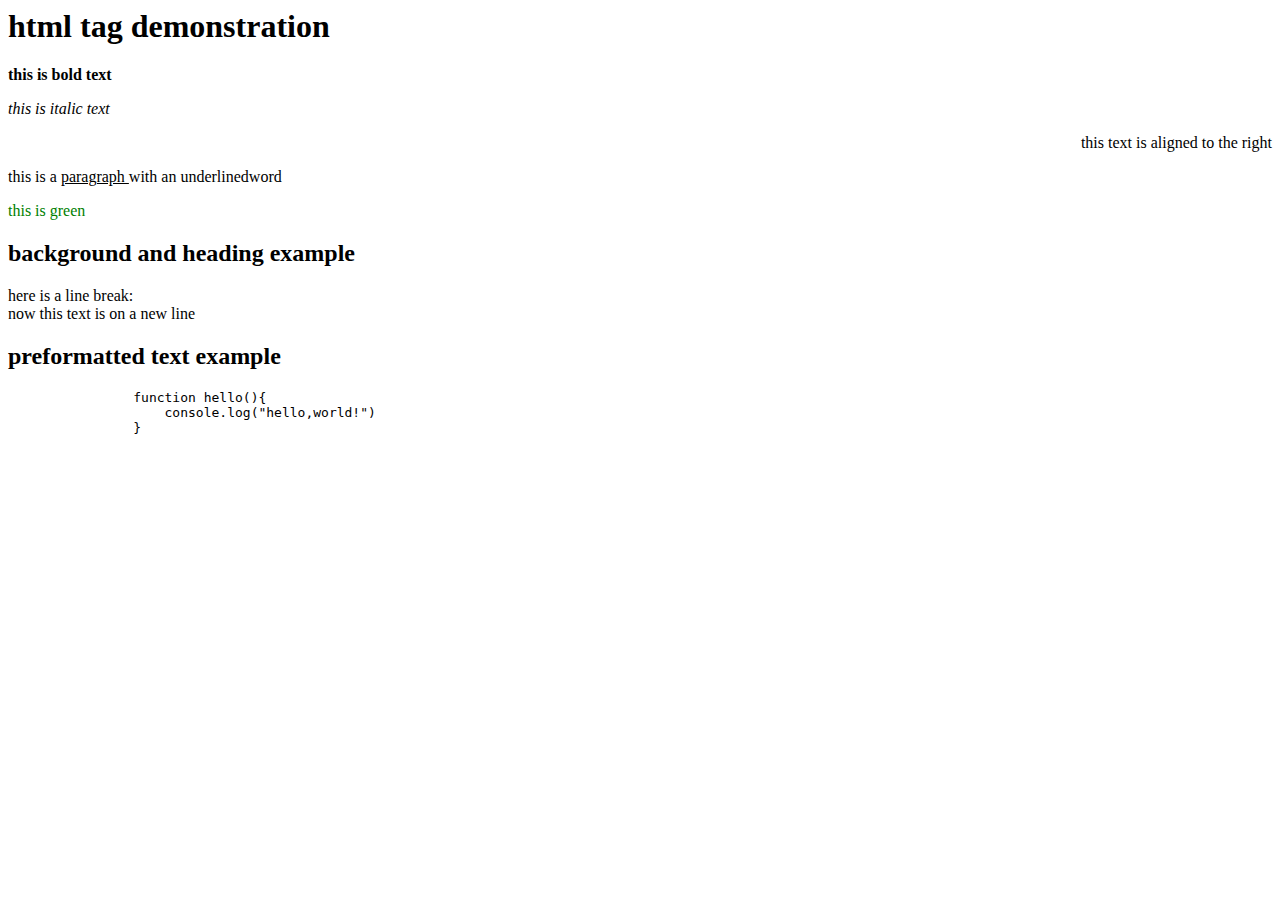
<file: index.html>
<html lang="en">
    <head>
        <body>
            <h1>html tag demonstration</h1>
            <p><b>this is bold text</b></p>
            <p><i>this is italic text</i></p>
            <p style="text-align:right;">this text is aligned to the right</p>
            <p>this is a <u>paragraph </u>with an <span class="colored-text ">underlined</span>word</p>
            <p style="color:green;">this is green</p>
            <h2>background and heading example</h2>
            <p>here is a line break: <br>now this text is on a new line</p>
            <h2>preformatted text example </h2>
            <pre>
                function hello(){
                    console.log("hello,world!")
                }
            </pre>
        </body>
    </head>
</html>
</file>
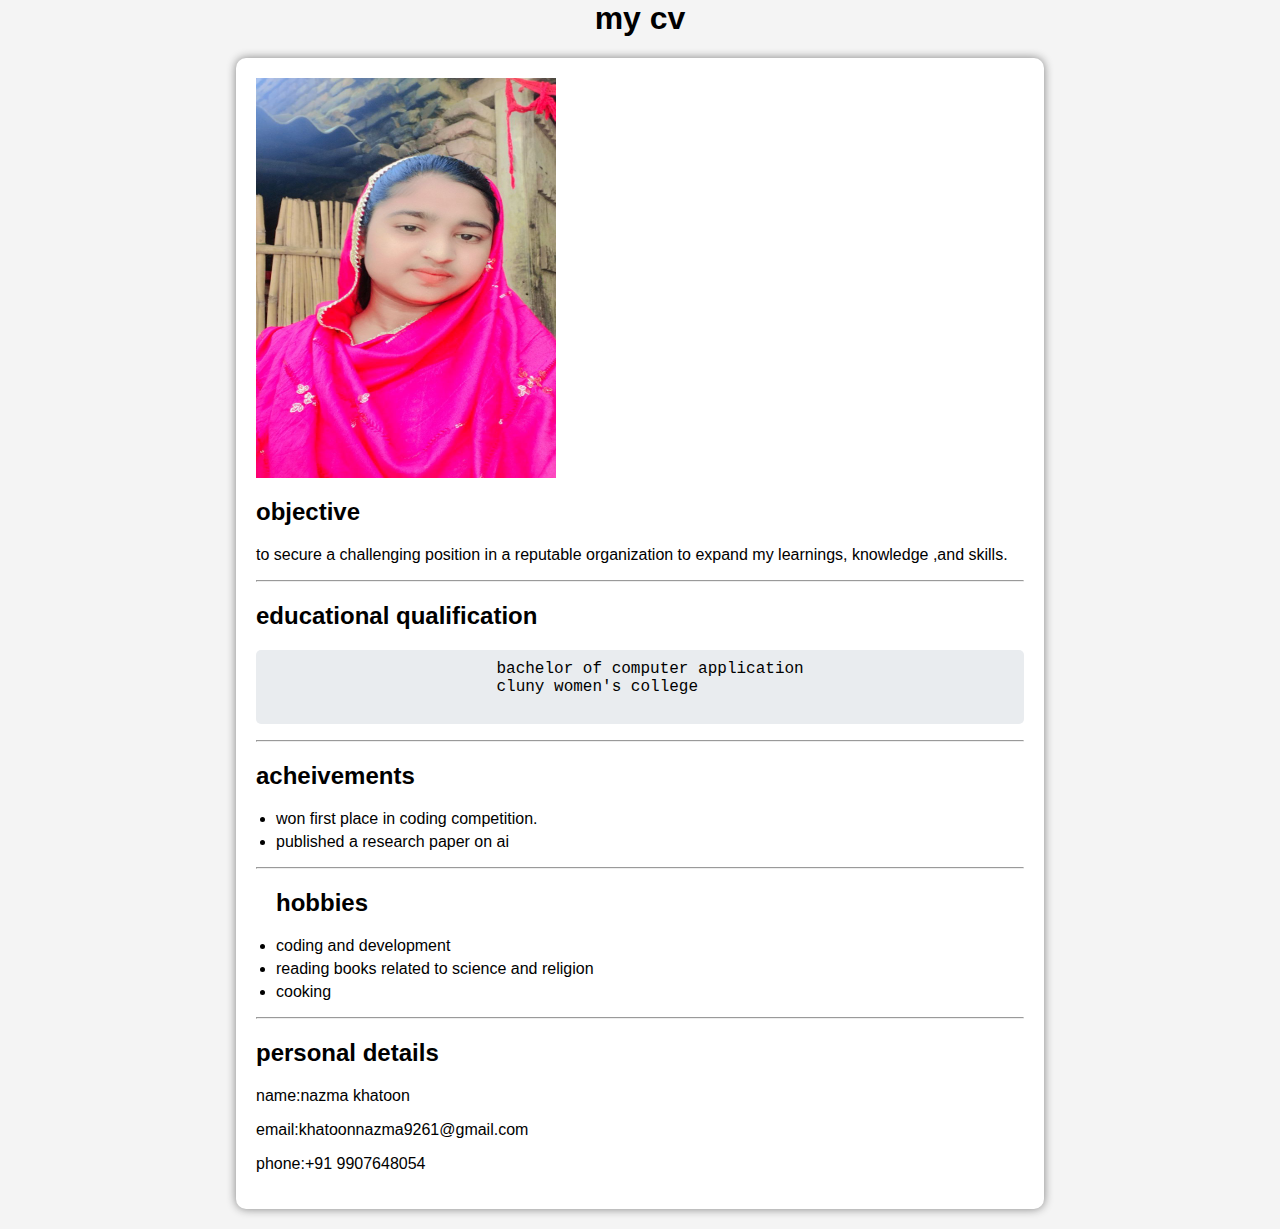
<file: index1.html>
<html lang="en">
    <head>
        <body>
            <link rel="stylesheet" href="style1.css">
            <h1 style="text-align:center;">my cv</h1>
            <div class="container">
                <img src="my photo.jpg" alt="my photo"class="image">
                <div class="content">
                    <h2>objective</h2>
                    <p>to secure a challenging position in a reputable organization to expand my learnings, knowledge ,and skills.</p>
                    <hr>
                    <h2>educational qualification</h2>
                    <pre>
                        bachelor of computer application
                        cluny women's college
                    </pre>
                    <hr>
                    <h2>acheivements</h2>
                    <ul>
                        <li>won first place in coding competition.</li>
                        <li>published a research paper on ai</li>
                    </ul>
                    <hr>
                    <ul>
                    <h2>hobbies</h2>
                    <li>coding and development</li>
                    <li>reading books related to science and religion</li>
                    <li>cooking</li>
                    </ul>
                    <hr>
                    <h2>personal details</h2>
                    <p>name:nazma khatoon</p>
                    <p>email:khatoonnazma9261@gmail.com</p>
                    <p>phone:+91 9907648054</p>
                </div>
            </div>
        </body>
    </head>
</html>
</file>
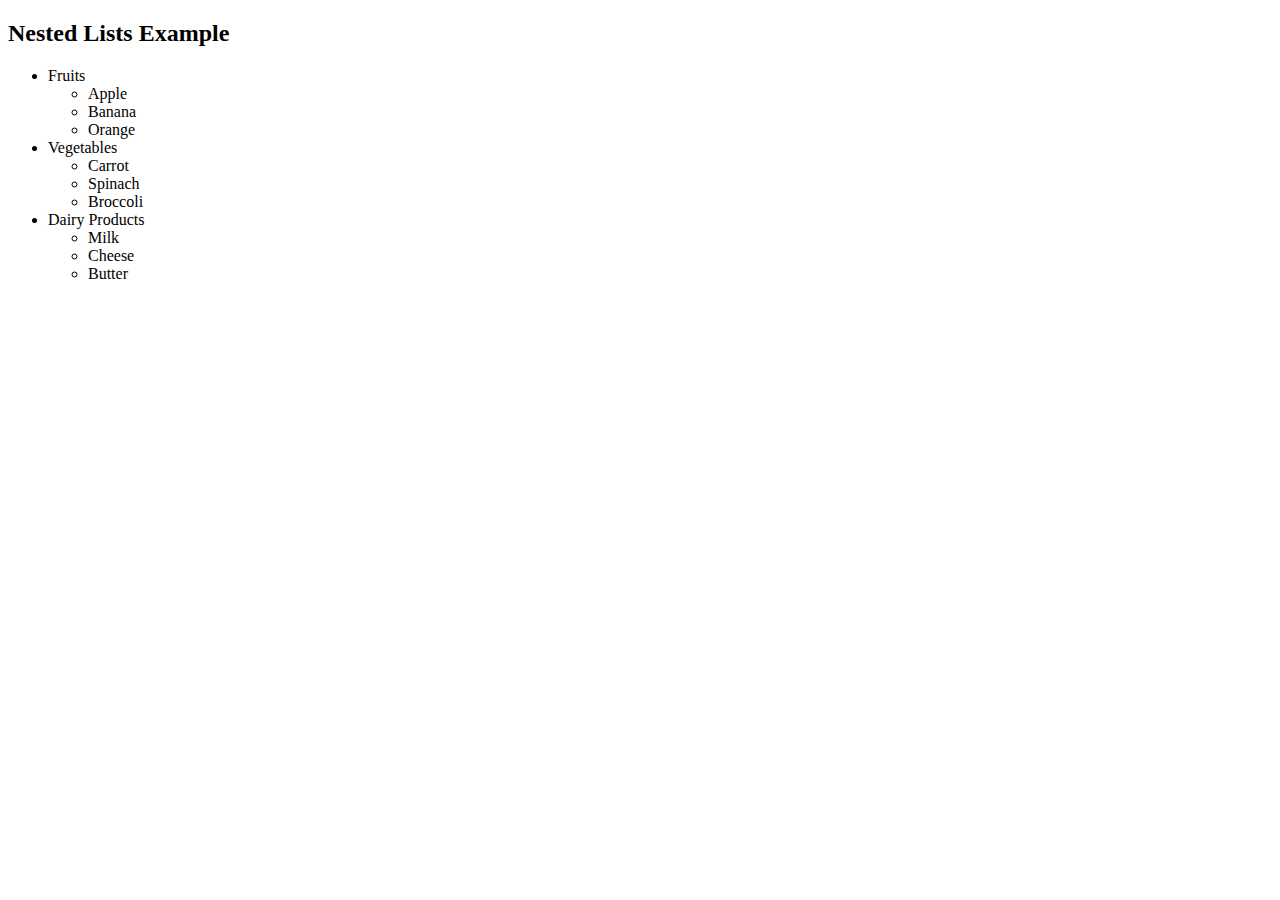
<file: index2.html>
<!DOCTYPE html>
<html lang="en">
<head>
    <meta charset="UTF-8">
    <meta name="viewport" content="width=device-width, initial-scale=1.0">
    <title>Nested Lists Example</title>
</head>
<body>

    <h2>Nested Lists Example</h2>

    <ul>
        <li>Fruits
            <ul>
                <li>Apple</li>
                <li>Banana</li>
                <li>Orange</li>
            </ul>
        </li>
        <li>Vegetables
            <ul>
                <li>Carrot</li>
                <li>Spinach</li>
                <li>Broccoli</li>
            </ul>
        </li>
        <li>Dairy Products
            <ul>
                <li>Milk</li>
                <li>Cheese</li>
                <li>Butter</li>
            </ul>
        </li>
    </ul>

</body>
</html>
</file>
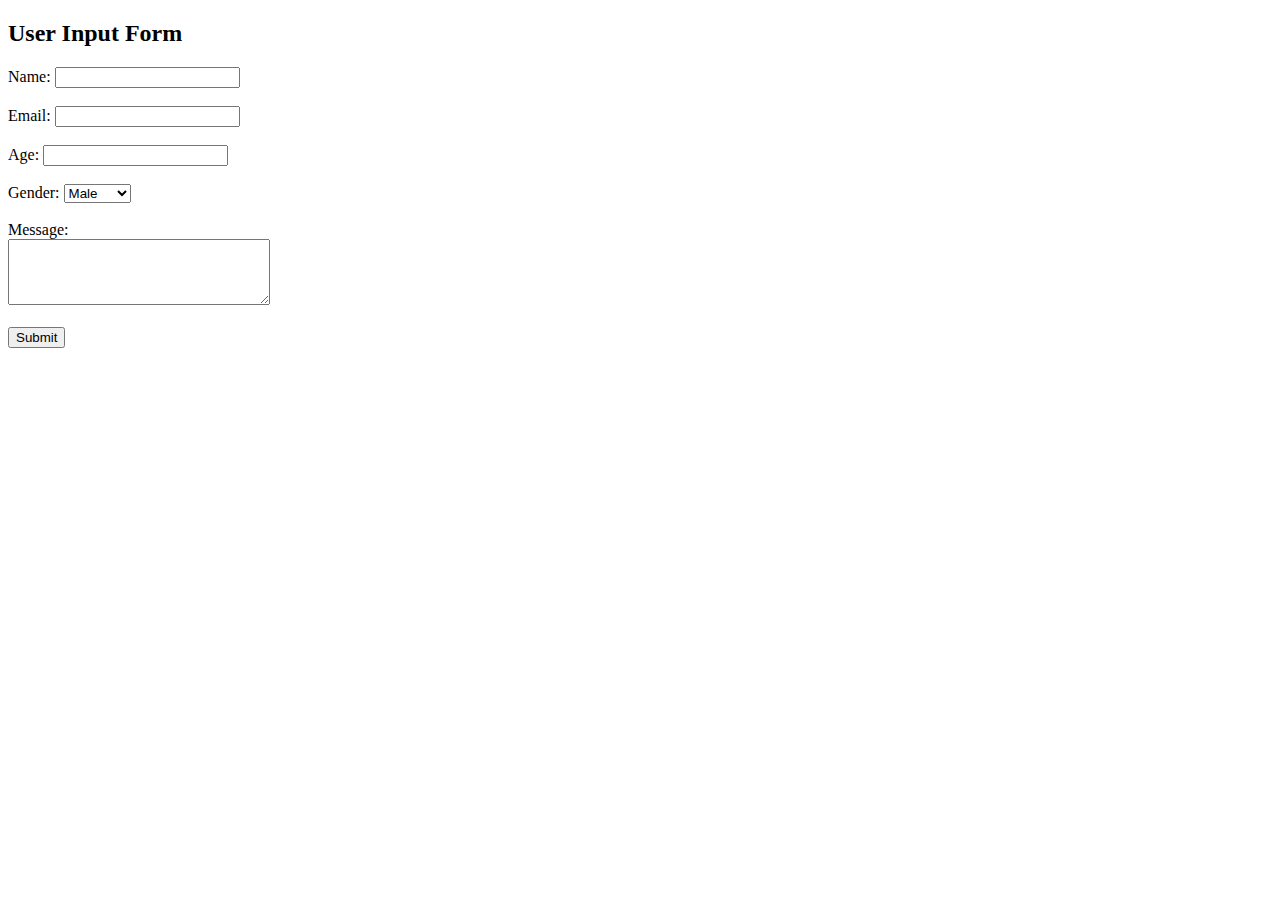
<file: index3.html>
<!DOCTYPE html>
<html lang="en">
<head>
    <meta charset="UTF-8">
    <meta name="viewport" content="width=device-width, initial-scale=1.0">
    <title>User Input Form</title>
</head>
<body>

    <h2>User Input Form</h2>
    
    <form id="userForm">
        <label for="name">Name:</label>
        <input type="text" id="name" name="name" required><br><br>

        <label for="email">Email:</label>
        <input type="email" id="email" name="email" required><br><br>

        <label for="age">Age:</label>
        <input type="number" id="age" name="age" required><br><br>

        <label for="gender">Gender:</label>
        <select id="gender" name="gender">
            <option value="Male">Male</option>
            <option value="Female">Female</option>
            <option value="Other">Other</option>
        </select><br><br>

        <label for="message">Message:</label><br>
        <textarea id="message" name="message" rows="4" cols="30"></textarea><br><br>

        <button type="button" onclick="displayInput()">Submit</button>
    </form>

    

</body>
</html>
</file>
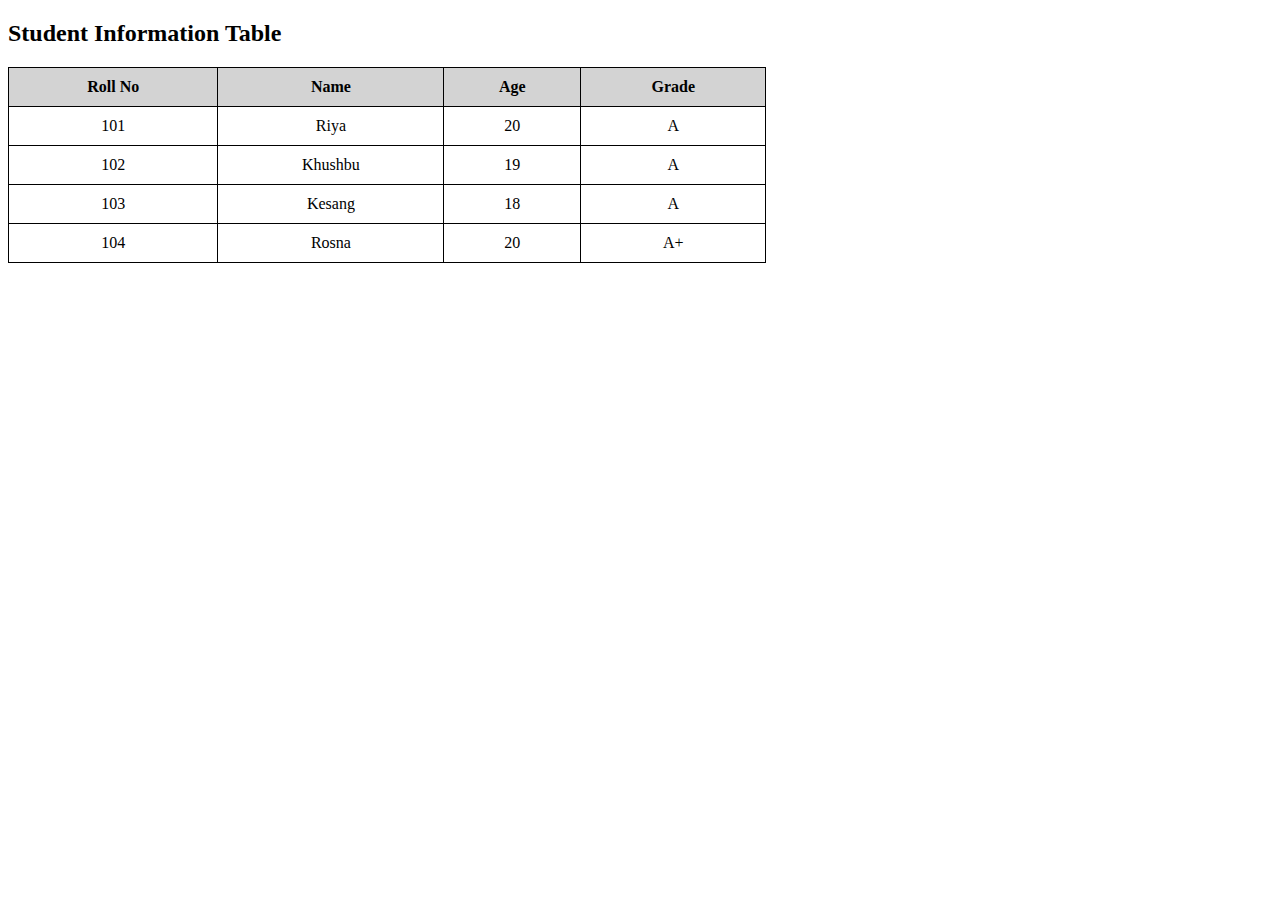
<file: index4.html>
<!DOCTYPE html>
<html lang="en">
<head>
    <meta charset="UTF-8">
    <meta name="viewport" content="width=device-width, initial-scale=1.0">
    <title>HTML Table Example</title>
    <style>
        table {
            width: 60%;
            border-collapse: collapse;
            margin: 20px 0;
        }
        th, td {
            border: 1px solid black;
            padding: 10px;
            text-align: center;
        }
        th {
            background-color: lightgray;
        }
    </style>
</head>
<body>

    <h2>Student Information Table</h2>

    <table>
        <tr>
            <th>Roll No</th>
            <th>Name</th>
            <th>Age</th>
            <th>Grade</th>
        </tr>
        <tr>
            <td>101</td>
            <td>Riya</td>
            <td>20</td>
            <td>A</td>
        </tr>
        <tr>
            <td>102</td>
            <td>Khushbu</td>
            <td>19</td>
            <td>A</td>
        </tr>
        <tr>
            <td>103</td>
            <td>Kesang</td>
            <td>18</td>
            <td>A</td>
        </tr>
        <tr>
            <td>104</td>
            <td>Rosna</td>
            <td>20</td>
            <td>A+</td>
        </tr>
    </table>

</body>
</html>
</file>
<file: style1.css>
body {
    font-family: Arial, sans-serif;
    background-color: #f4f4f4;
    margin: 0;
    padding: 0;
}

.container {
    width: 60%;
    margin: 20px auto;
    background: #fff;
    padding: 20px;
    box-shadow: 0px 0px 10px gray;
    border-radius: 10px;
}

header {
    text-align: center;
    padding-bottom: 20px;
    border-bottom: 2px solid #ddd;
}

header img {
    width: 120px;
    height: 120px;
    border-radius: 50%;
    border: 3px solid #333;
}

header h1 {
    margin: 10px 0;
    color: #333;
}

.section {
    margin-top: 20px;
    padding: 10px;
    border-left: 5px solid #007BFF;
    background: #f9f9f9;
    border-radius: 5px;
}

.section h2 {
    color: #007BFF;
    text-decoration: underline;
}

pre {
    font-family: "Courier New", monospace;
    background: #e9ecef;
    padding: 10px;
    border-radius: 5px;
}

ul {
    padding-left: 20px;
}

ul li {
    margin: 5px 0;
}
img {
    width: 300px;
    height: 400px;
}
</file>
